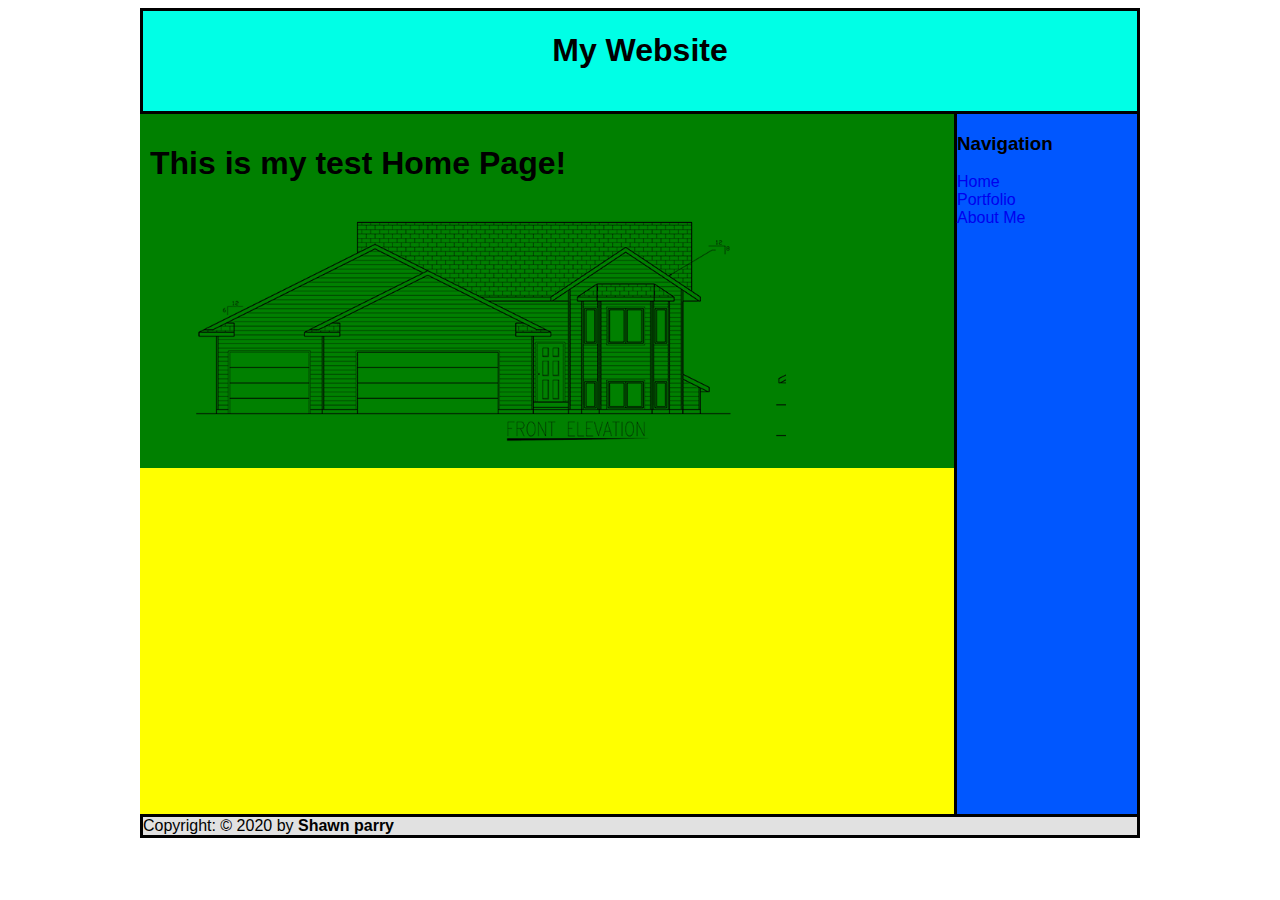
<file: index.html>
<!doctype html>
<html lang="en">
  <head>
    <meta charset="utf-8">
    <title>Home</title>
    <link rel="stylesheet" type="text/css" href="style.css" />
  </head>
  <body>
    <!-- begin container -->
    <div class="container">
      <!-- begin header -->
      <div class="header">
        <h1>My Website</h1>
      <!-- end header -->
      </div>
      <!-- begin navigation -->
      <div class="nav">
        <h3>Navigation</h3>
        <!-- begin navbar list -->
        <ul>
          <li><a href="index.html">Home</a></li>
          <li><a href="portfolio.html">Portfolio</a></li>
          <li><a href="about_me.html">About Me</a></li>
        <!-- end navbar list-->
        </ul>
       <!-- end navigation -->
       </div> 
       <!-- begin content -->
       <div class="content">
         <p><h1>This is my test Home Page!</h1></p>
         <img src="images/home.png" height="250">
        <!-- end content-->
        </div>
        <!-- begin footer -->
        <div class="footer">
          Copyright: &copy; 2020 by <b>Shawn parry</b>
        <!-- end footer -->
        </div>
      <!-- end container -->
      </div>
  </body>
</html>
</file>
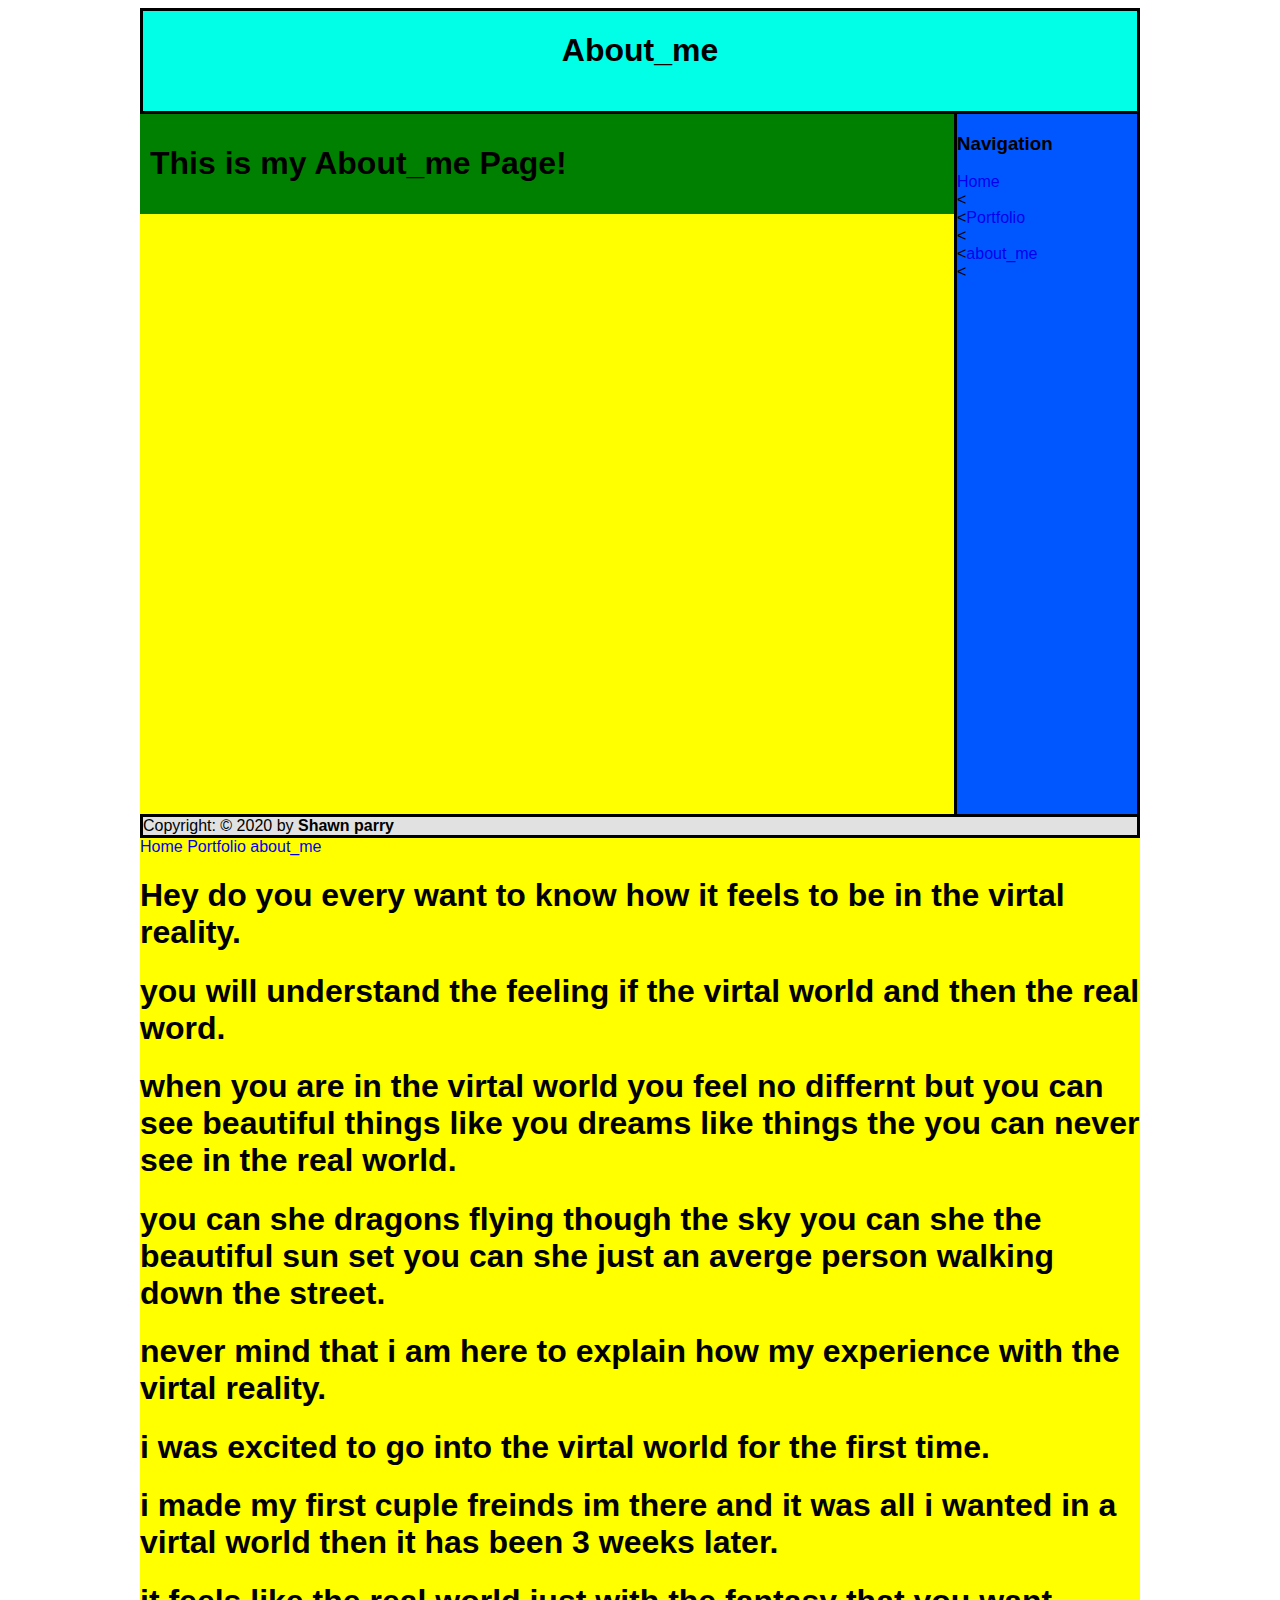
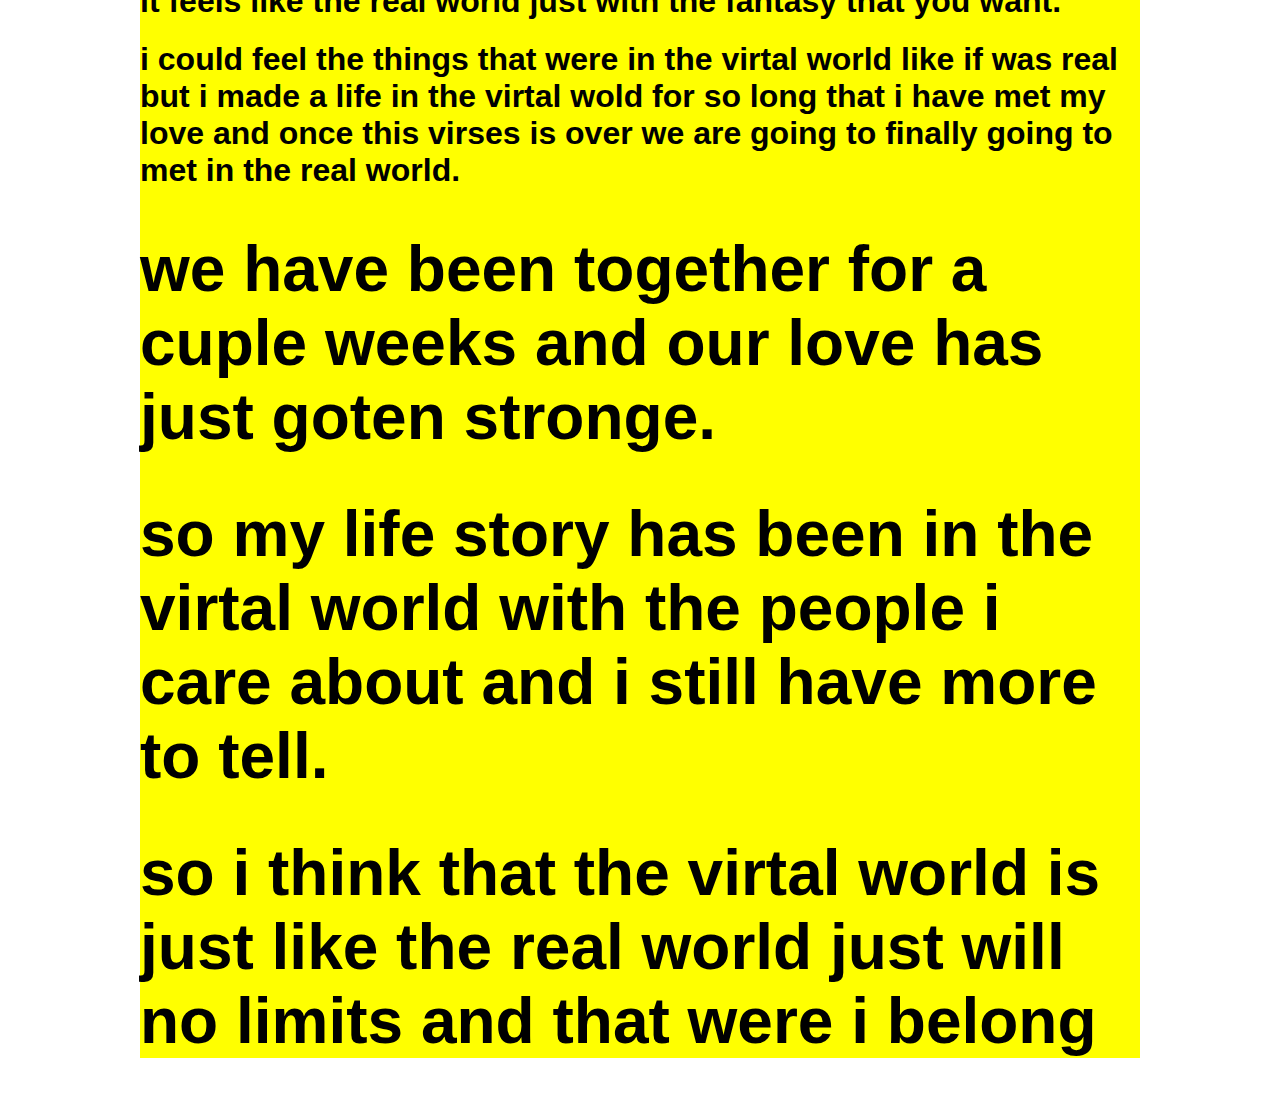
<file: about_me.html>
<!doctype html>
<html lang="en">
   <head>
      <meta charset="utf-8">
      <title>About_me</title>
      <link rel="stylesheet" type="text/css" href="style.css" />
   </head>
   <body>
      <div class="container">
          <div class="header">
             <h1>About_me</h1>
         </div>
         <div class="nav">
            <h3>Navigation</h3>
          <ul>
           <li><a href="index.html">Home</a><li><
           <li><<a href="portfolio.html">Portfolio</a><li><
           <li><<a href="about_me.html">about_me</a><li><
          <ul>
         </div>
         <div class="content">
            <h1>This is my About_me Page!</h1>
            </a>
         </div>
         <div class="footer">
            Copyright: &copy; 2020 by <b>Shawn parry</b>
         </div>
   </body>
</html>
<a href="index.html">Home</a>
<a href="portfolio.html">Portfolio</a>
<a href="about_me.html">about_me</a>
<h1> Hey do you every want to know how it feels to be in the virtal reality.<h1>
<h1> you will understand the feeling if the virtal world and then the real word.<h1>
<h1> when you are in the virtal world you feel no differnt but you can see beautiful things like you dreams like things the you can never see in the real world.<h1>
<h1> you can she dragons flying though the sky you can she the beautiful sun set you can she just an averge person walking down the street.<h1>
<h1> never mind that i am here to explain how my experience with the virtal reality.<h1>
<h1> i was excited to go into the virtal world for the first time.<h1>
<h1> i made my first cuple freinds im there and it was all i wanted in a virtal world then it has been 3 weeks later.<h1>
<h1> it feels like the real world just with the fantasy that you want.<h1>
<h1> i could feel the things that were in the virtal world like if was real<h1.
<h1> but i made a life in the virtal wold for so long that i have met my love and once this virses is over we are going to finally going to met in the real world.<h1>
<h1> we have been together for a cuple weeks and our love has just goten stronge.<h1>
<h1> so my life story has been in the virtal world with the people i care about and i still have more to tell.<h1>
<h1> so i think that the virtal world is just like the real world just will no limits and that were i belong<h1>
</file>
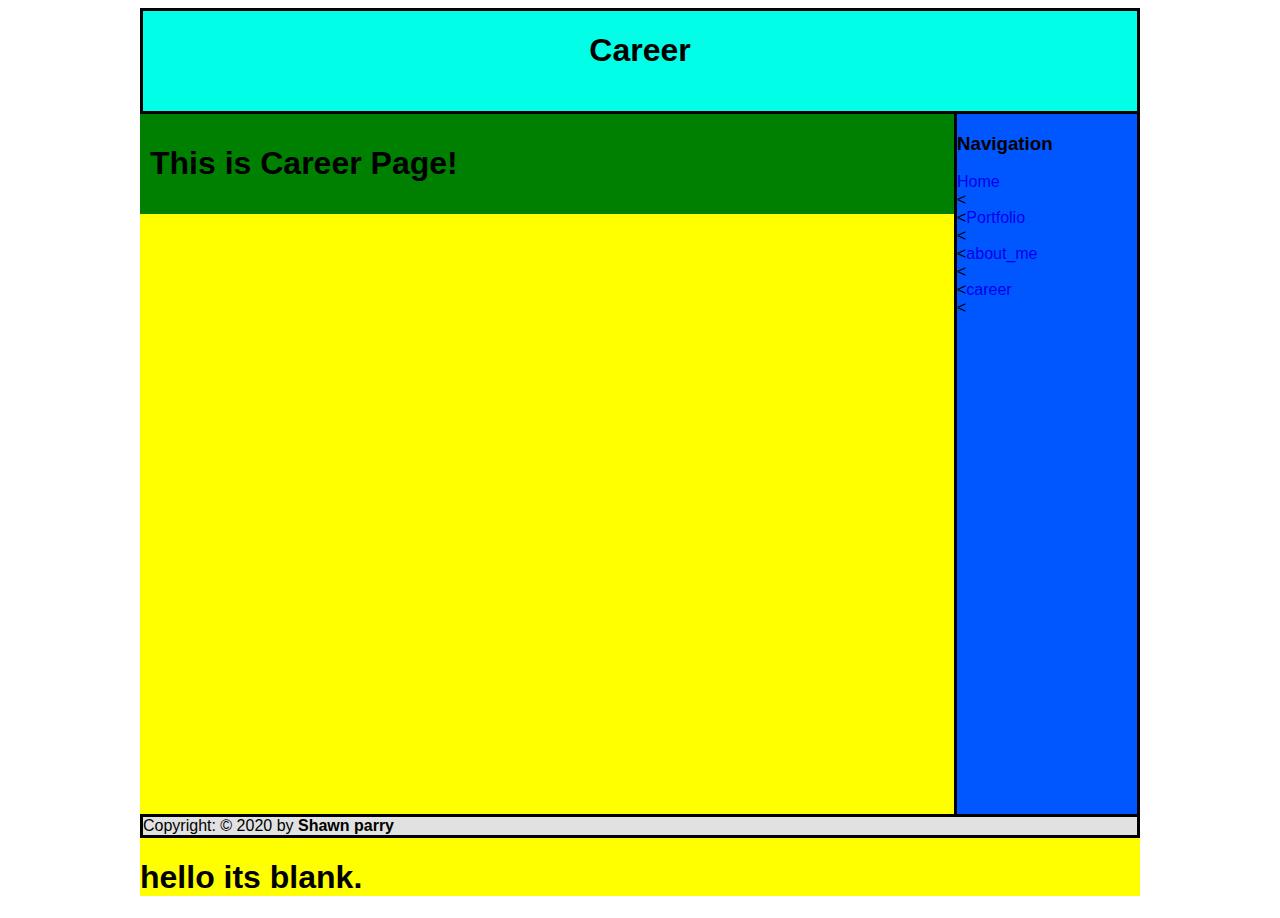
<file: career.html>
<!doctype html>
<html lang="en">
   <head>
      <meta charset="utf-8">
      <title>Career</title>
      <link rel="stylesheet" type="text/css" href="style.css" />
   </head>
   <body>
      <div class="container">
          <div class="header">
             <h1>Career</h1>
         </div>
         <div class="nav">
            <h3>Navigation</h3>
          <ul>
           <li><a href="index.html">Home</a><li><
           <li><<a href="portfolio.html">Portfolio</a><li><
           <li><<a href="about_me.html">about_me</a><li><
           <li><<a href="Career.html">career</a><li><
          <ul>
         </div>
         <div class="content">
            <h1>This is Career Page!</h1>
            </a>
         </div>
         <div class="footer">
            Copyright: &copy; 2020 by <b>Shawn parry</b>
         </div>
   </body>
</html>
<h1> hello its blank.<h1>
</file>
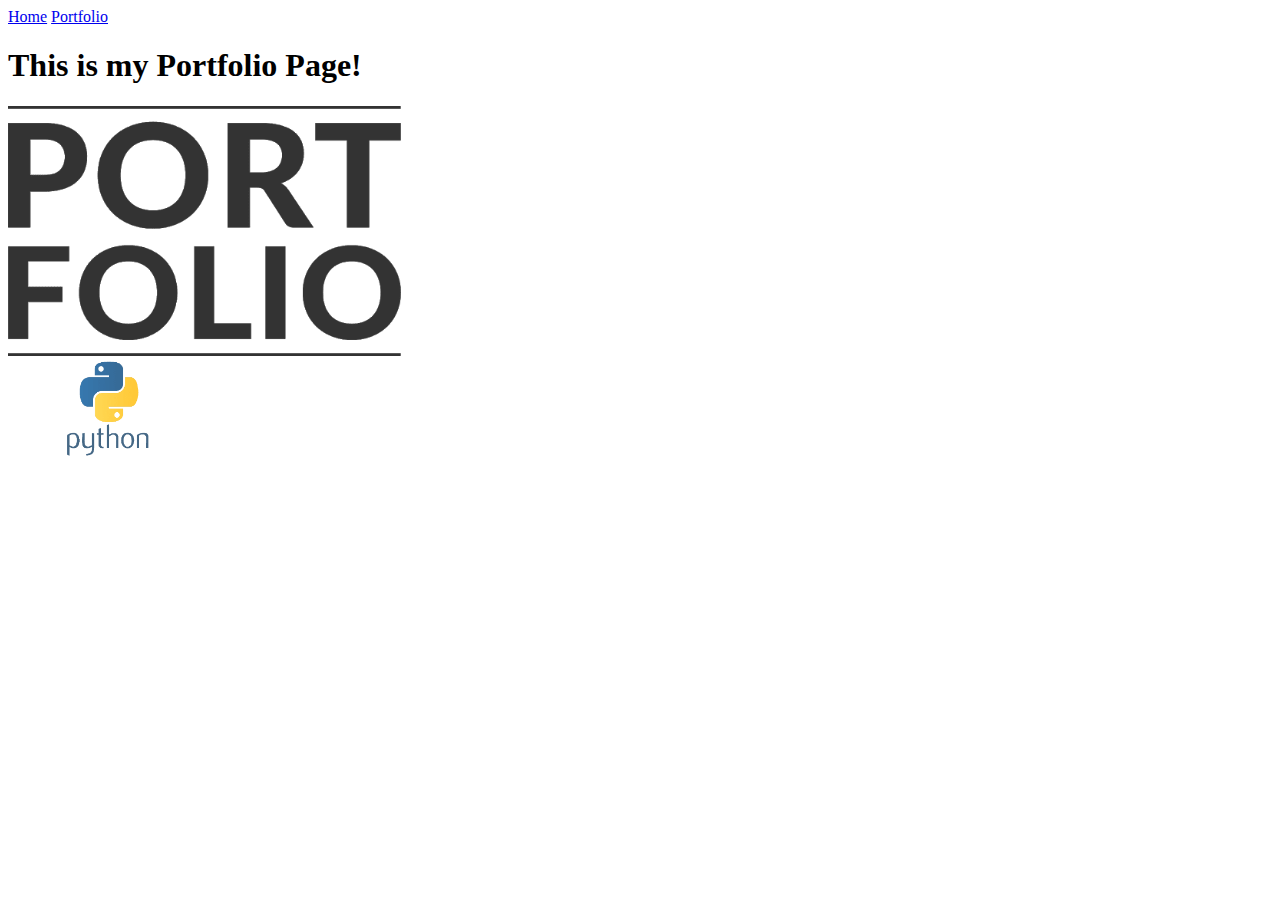
<file: portfolio.htm>
<!doctype html>
<html lang="en">
   <head>
      <meta charset="utf-8">
      <title>Portfolio</title>
   </head>
   <body>
      <a href="index.html">Home</a>
      <a href="portfolio.html">Portfolio</a>
      <h1>This is my Portfolio Page!</h1>
      <img src="images/portfolio.png" height="250">
      <br>
      <a target="_blank" href="https://scratch.mit.edu">
         <img src="images/pythonlogo.png" height="100">
      </a>
   </body>
</html>
</file>
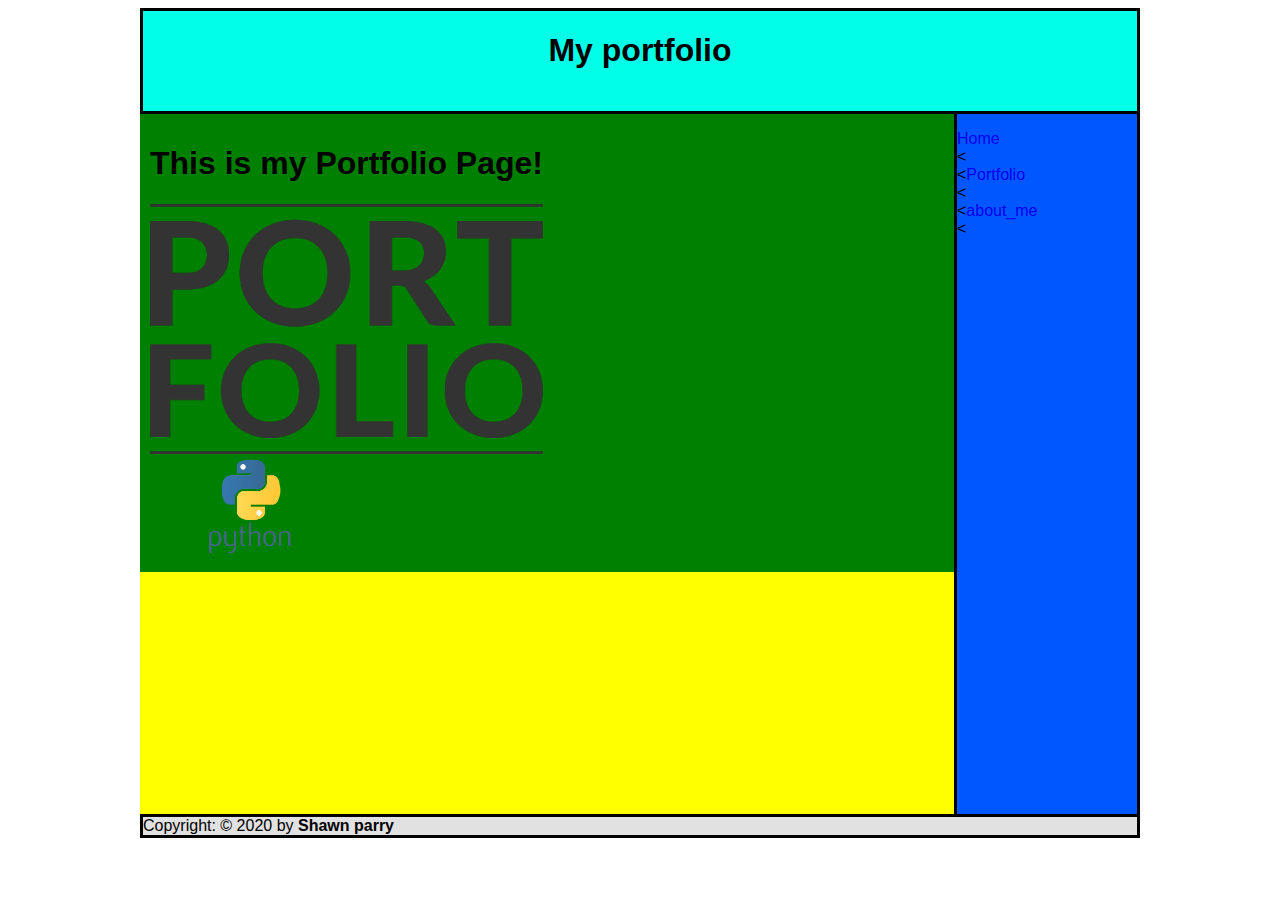
<file: portfolio.html>
<!doctype html>
<html lang="en">
   <head>
      <meta charset="utf-8">
      <title>Portfolio</title>
      <link rel="stylesheet" type="text/css" href="style.css" />
   </head>
   <body>
      <div class="container">
          <div class="header">
             <h1>My portfolio</h1>
         </div>
         <div class="nav">
          <ul>
           <li><a href="index.html">Home</a><li><
           <li><<a href="portfolio.html">Portfolio</a><li><
           <li><<a href="about_me.html">about_me</a><li><
          <ul>
         </div>
         <div class="content">
            <h1>This is my Portfolio Page!</h1>
            <img src="images/portfolio.png" height="250">
            <br>
            <a target="_blank" href="https://scratch.mit.edu">
             <img src="images/pythonlogo.png" height="100">
            </a>
         </div>
         <div class="footer">
            Copyright: &copy; 2020 by <b>Shawn parry</b>
         </div>
   </body>
</html>
</file>
<file: style.css>
body {
  font-family: Helvetica, Arial, sans-serif;
}

p {
  width: 640px;
  align: center;
}

.header {
  height: 100px;
  background-color: #00FFE6;
  border-style: solid;
  text-align: center;
  text-color: blue;
}

.container{
  align: center;
  background-color: yellow;
  width:1000px;
  margin-right: auto;
  margin-left: auto;
}

a {
 text-decoration: none;
}

.nav{
  background-color:#0057FF;
  width:180px;
  float: right;
  height: 700px;
  border-left: solid;
  border-right: solid;
}

.nav ul {
  list-style-type: none;
  padding: 0;
}

.content{
  background-color: green;
  padding: 10px;
  float: center;
}

.footer{
  background-color: #E1E1E1;
  text-align: left;
  clear: both;
  border: solid;
}
</file>
